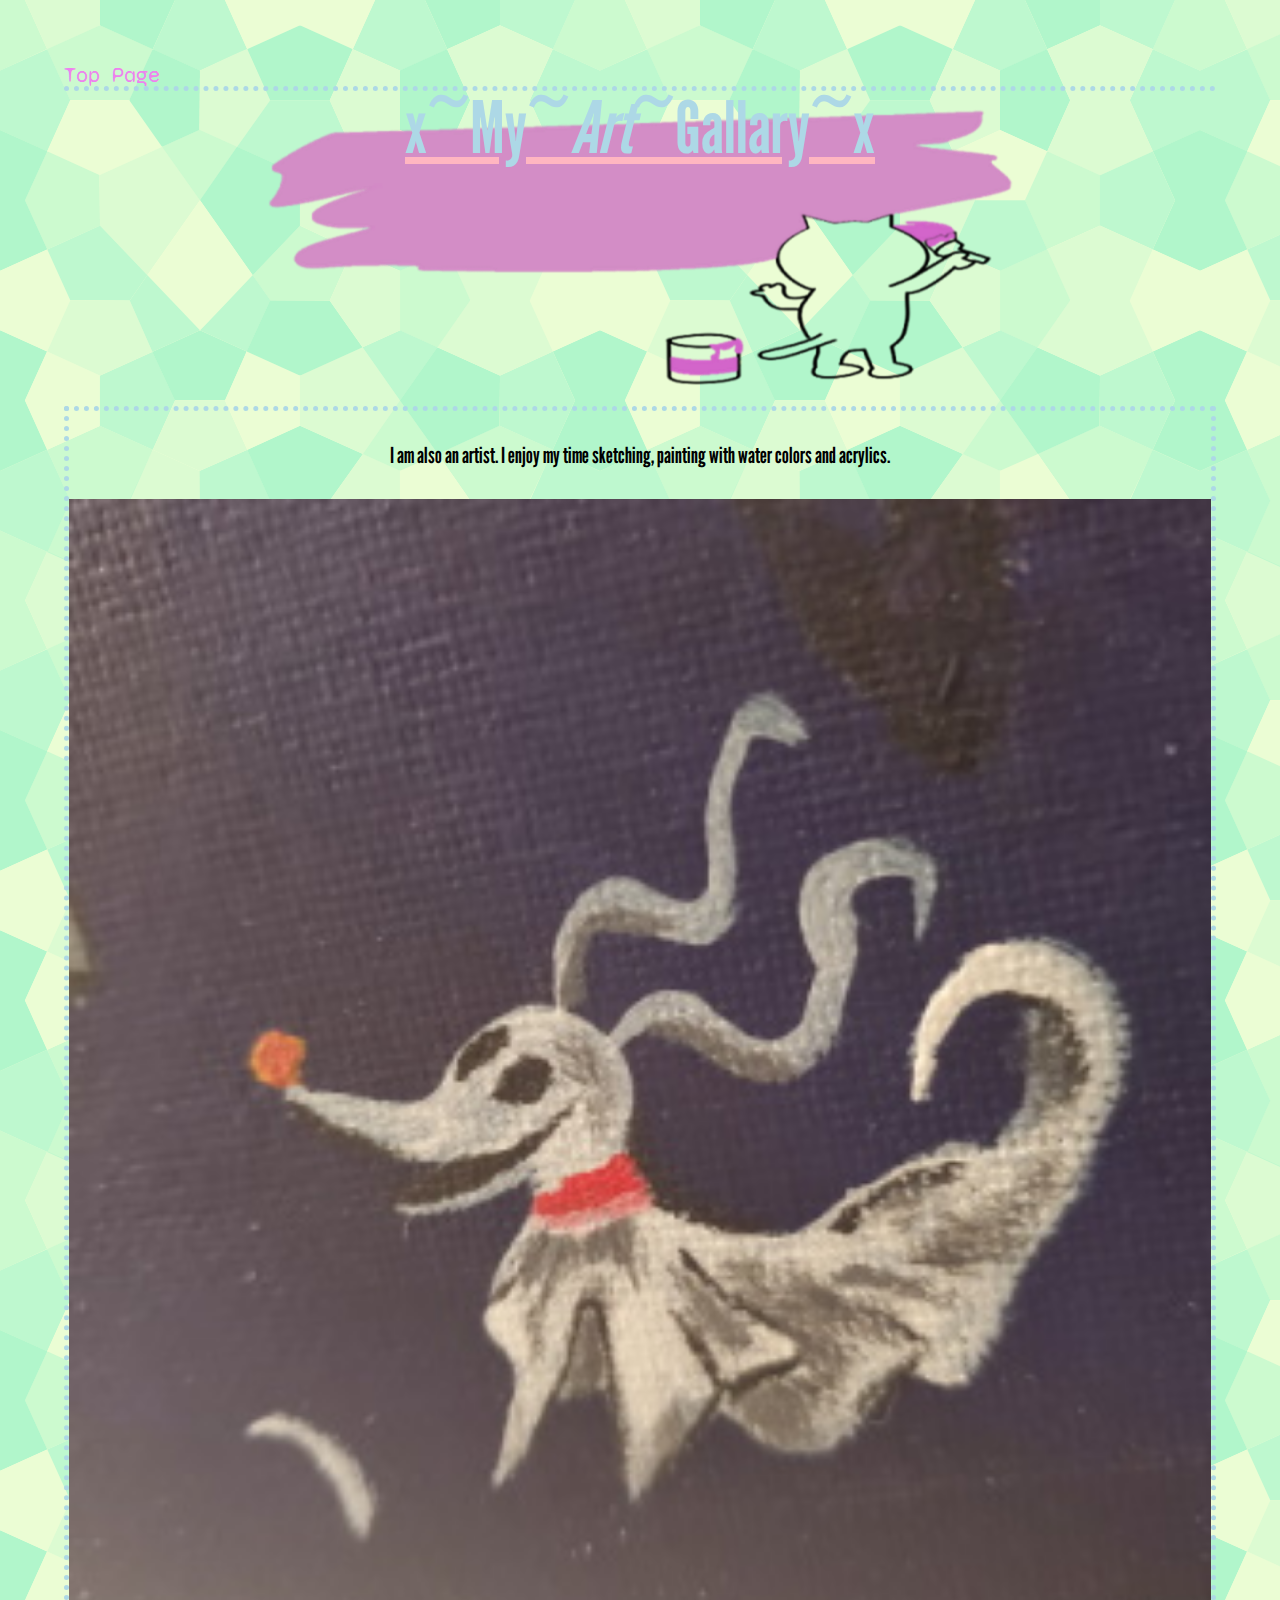
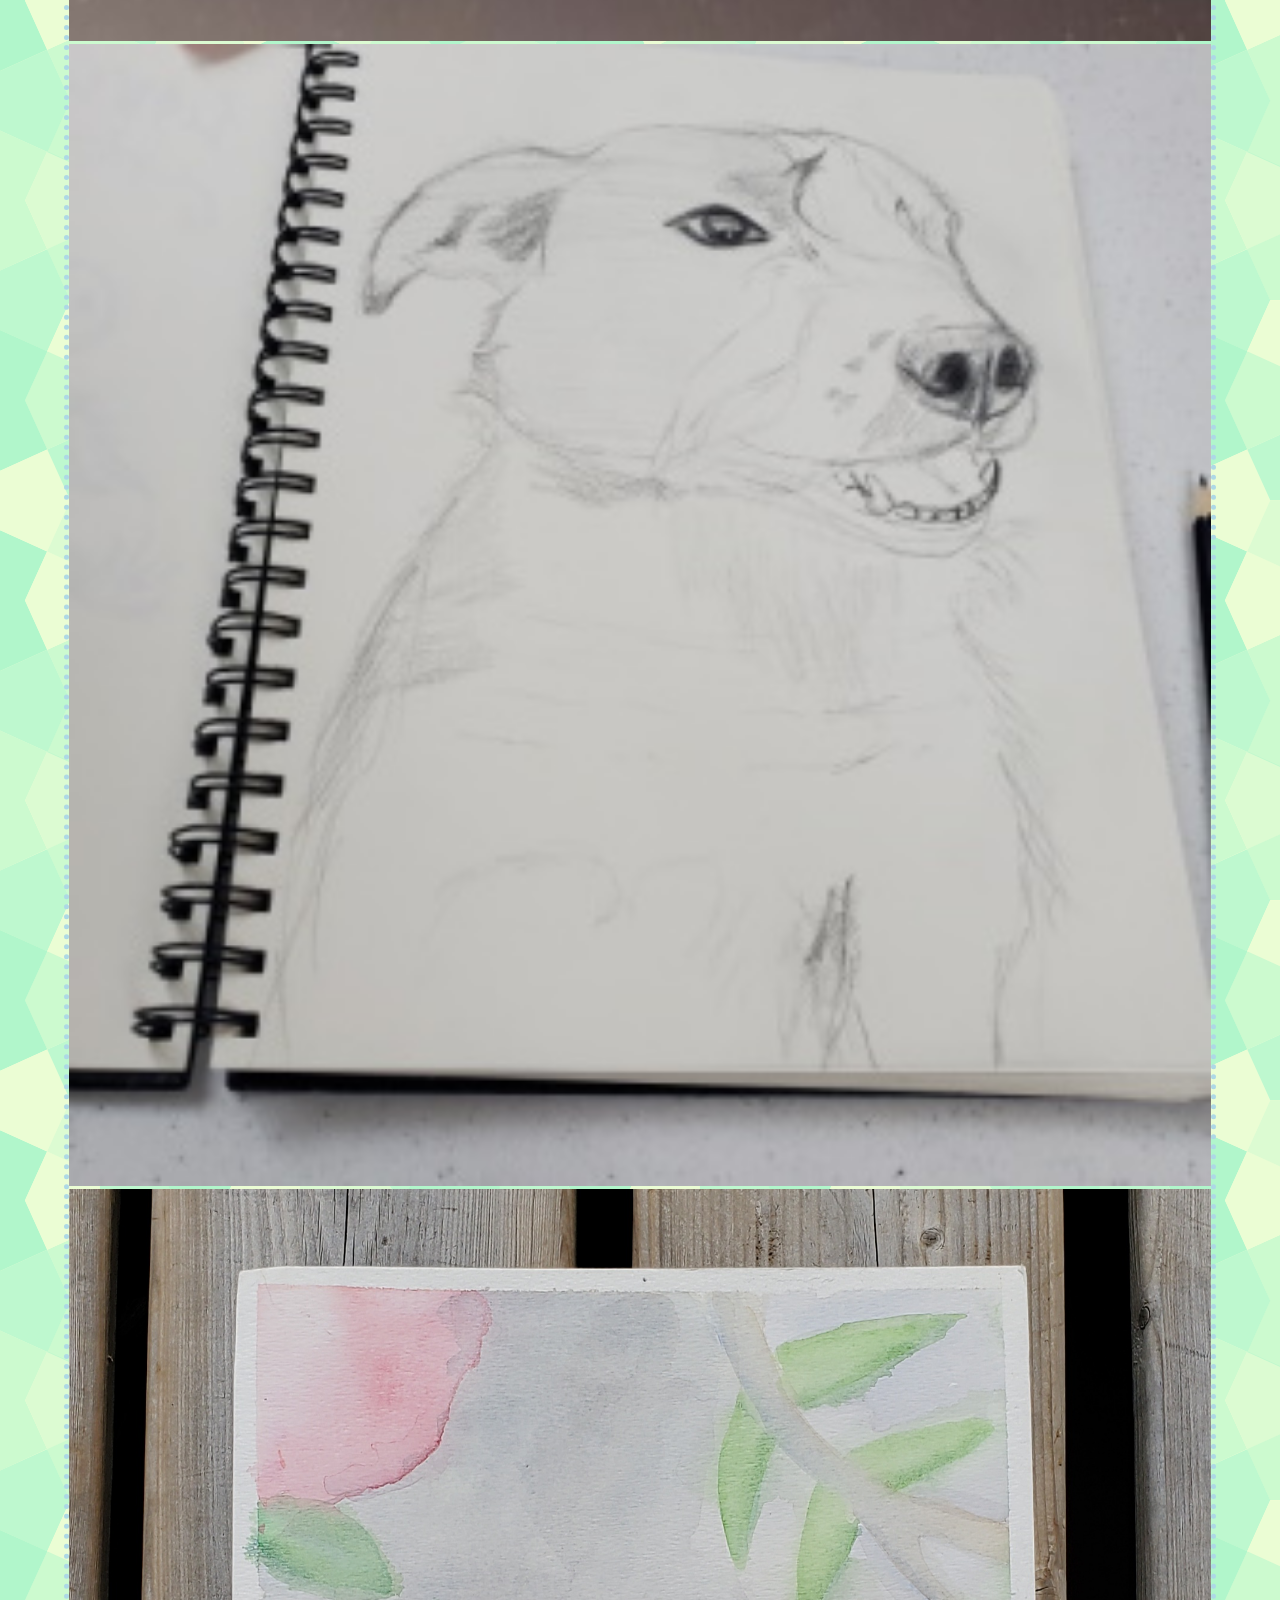
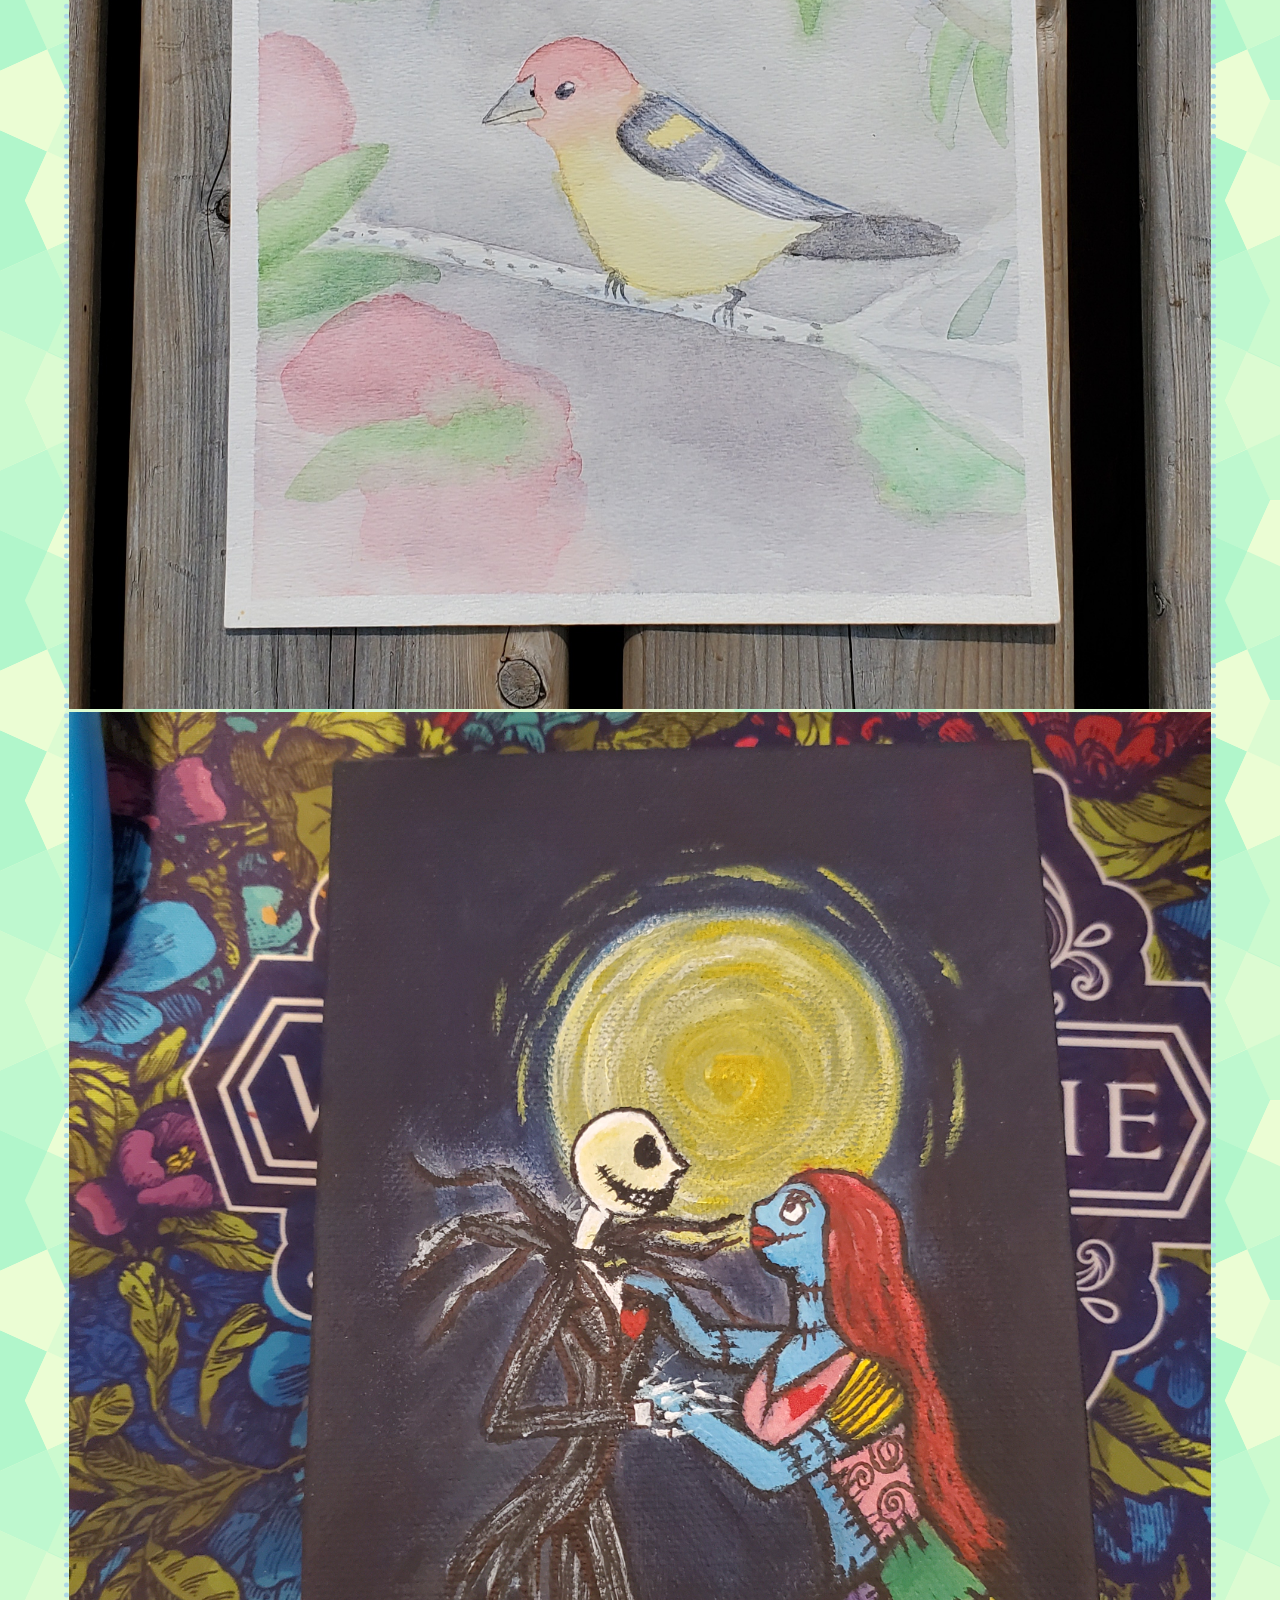
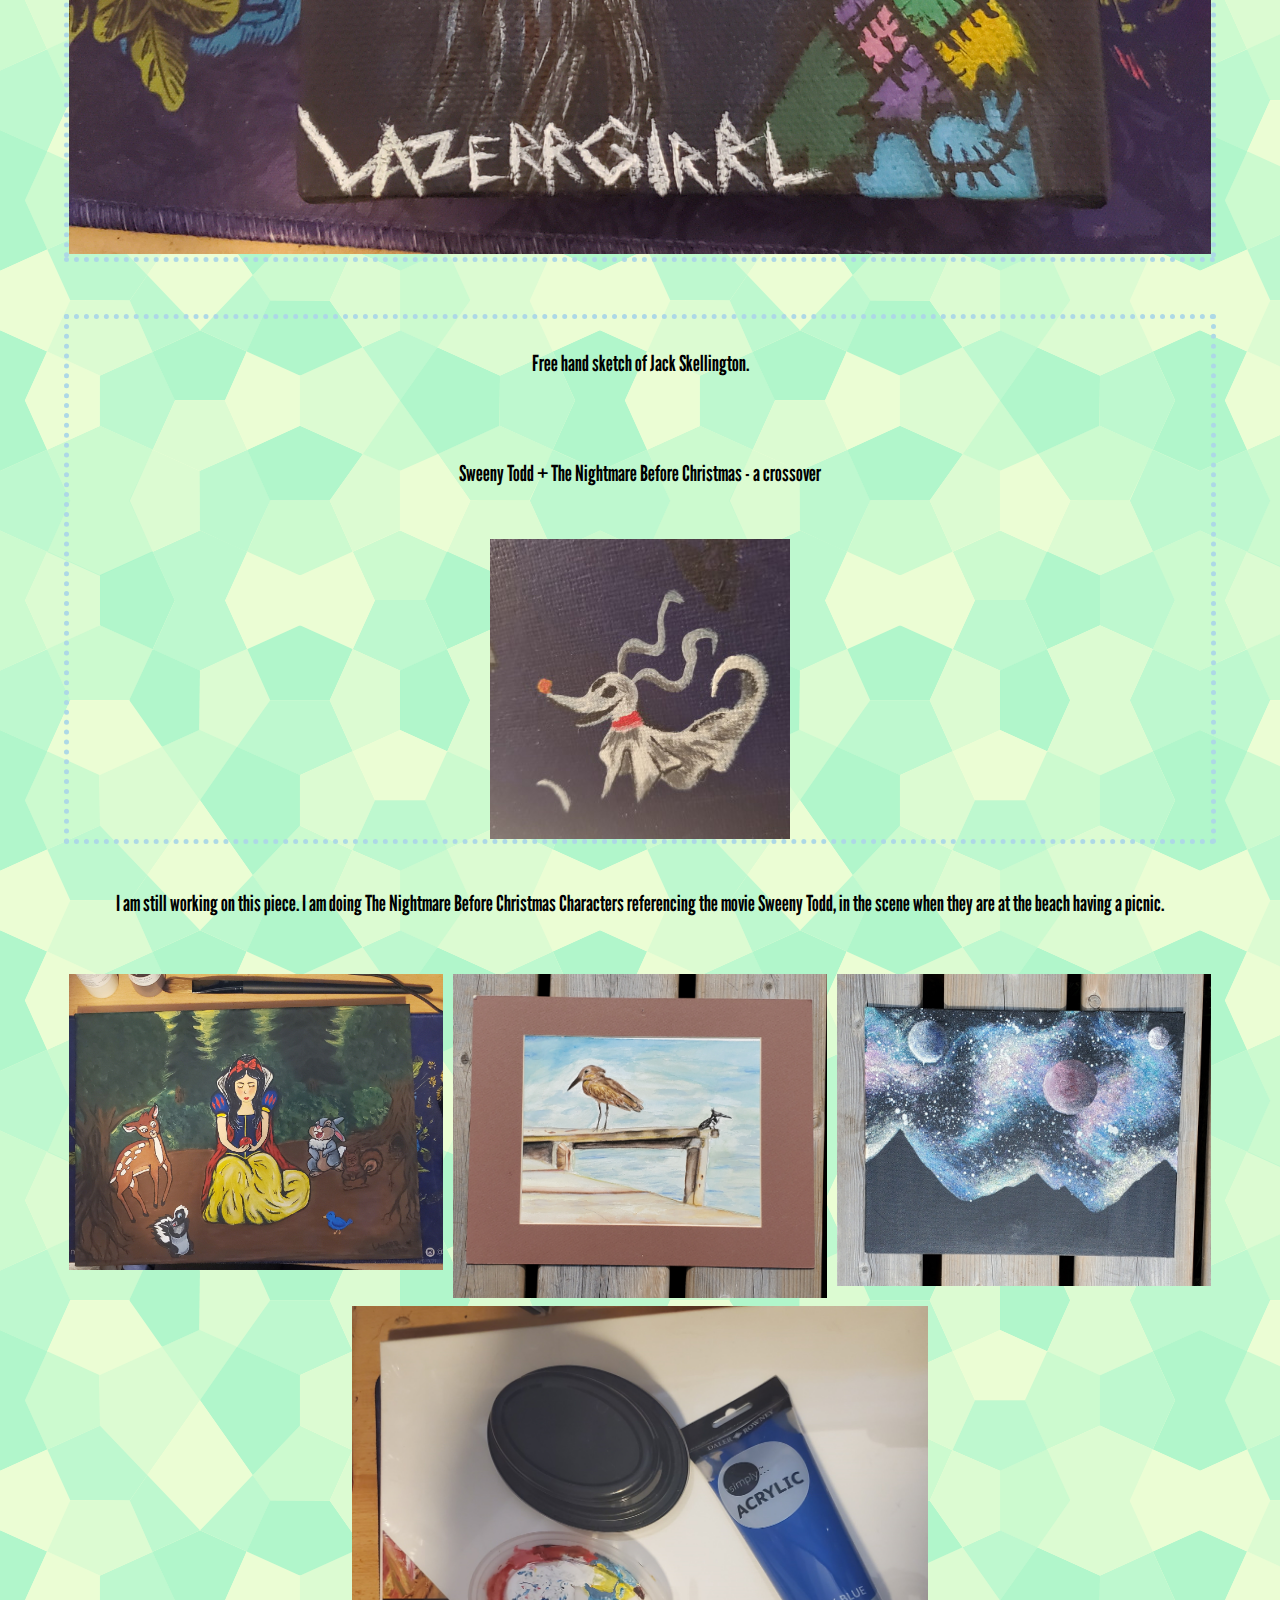
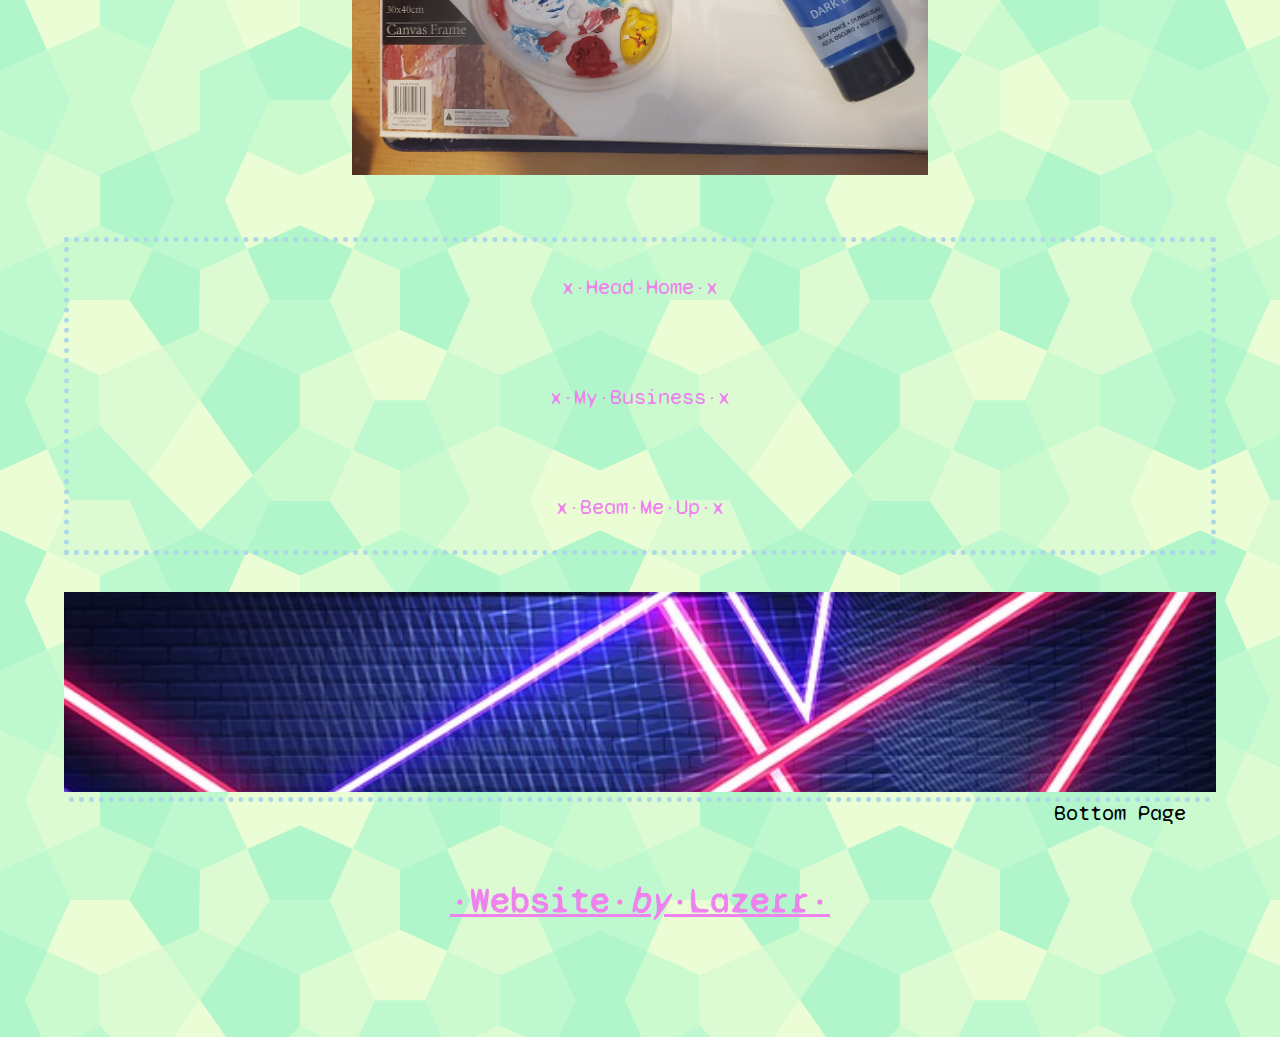
<file: art.html>
<!DOCTYPE html>
<html lang="en">
<head>
  <title> Lazerr's Art </title>
  <meta charset="utf-8">
  <!-- added css -->
  <link rel="stylesheet" href="style.css">
<!-- main font link syne+mono -->
  <link rel="preconnect" href="https://fonts.googleapis.com">
  <link rel="preconnect" href="https://fonts.gstatic.com" crossorigin>
  <link href="https://fonts.googleapis.com/css2?family=Syne+Mono&display=swap" rel="stylesheet">
<!-- font 2 - League+Gothic -->
  <link rel="preconnect" href="https://fonts.googleapis.com">
  <link rel="preconnect" href="https://fonts.gstatic.com" crossorigin>
  <link href="https://fonts.googleapis.com/css2?family=League+Gothic&display=swap" rel="stylesheet">
</head>

<body class="art">
<!-- top page -->
<div class="top"  <a id="top"> Top Page</a></div>
<div class="banner3">
  <h3 class="title">x~My~<em>Art</em>~Gallary~x</h3>
</div>

<section>
  <p class="top1">I am also an artist. I enjoy my time sketching, painting with water colors and acrylics.</p>
<div class="main">
  <div class="row">
    <div class="column2">
      <img src="images/zero.jpg" alt="acrylic" style="width:100%">
    </div>
    <div class="column2">
      <img src="images/que.jpg" alt="JAck" style="width:100%">
    </div>
    <div class="column2">
      <img src="images/bird.jpg" alt="water color" style="width:100%">
    </div>
    <div class="column2">
      <img src="images/moon.jpg" alt="acrylic" style="width:100%">
    </div>
  </div>
</div>
</section><br>

<section>
  <p class="top1">Free hand sketch of Jack Skellington.</p>
  <div class="container3"></div><br>

    <p class="top1"><strong>Sweeny Todd</strong> + <strong>The Nightmare Before Christmas</strong> - a crossover</p><br>

  <div class="container4"<h4>
</section>

<p>I am still working on this piece. I am doing The Nightmare Before Christmas Characters referencing the movie Sweeny Todd, in the scene when they are at the beach having a picnic.</p>

<p class="top1"></p><br>

<div class="main">
  <div class="row">
    <div class="column">
      <img src="images/snow.jpg" alt="acrylic" style="width:100%">
    </div>
    <div class="column">
      <img src="images/water1.jpg" alt="water color" style="width:100%">
    </div>
    <div class="column">
      <img src="images/galaxie.jpg" alt="acrylic" style="width:100%">
    </div>
  </div>
</div>

<center>
  <img src="images/paint.jpg" alt="acrylic" style="width:50%">
</center><br>

<p class="top1"></p><br>

<!-- page links -->
  <section>
    <div class="link">
      <p><a href="index.html">x~Head~Home~x</a>
    </div><br>

    <div class="link2">
     <p><a href="biz.html">x~My~Business~x</a></p>
    </div><br>

    <div class="link">
      <p><a href="#top">x~Beam~Me~Up~x</a></p>
    </div>
  </section><br>

<div class="banner1"></div>

<div class="bottom">
  <a id="bottom">Bottom Page</a>
</div>

<footer class="footer">
  <p>~Website~<em>by</em>~Lazerr~</p>
</footer>

</body>
</html>
</file>
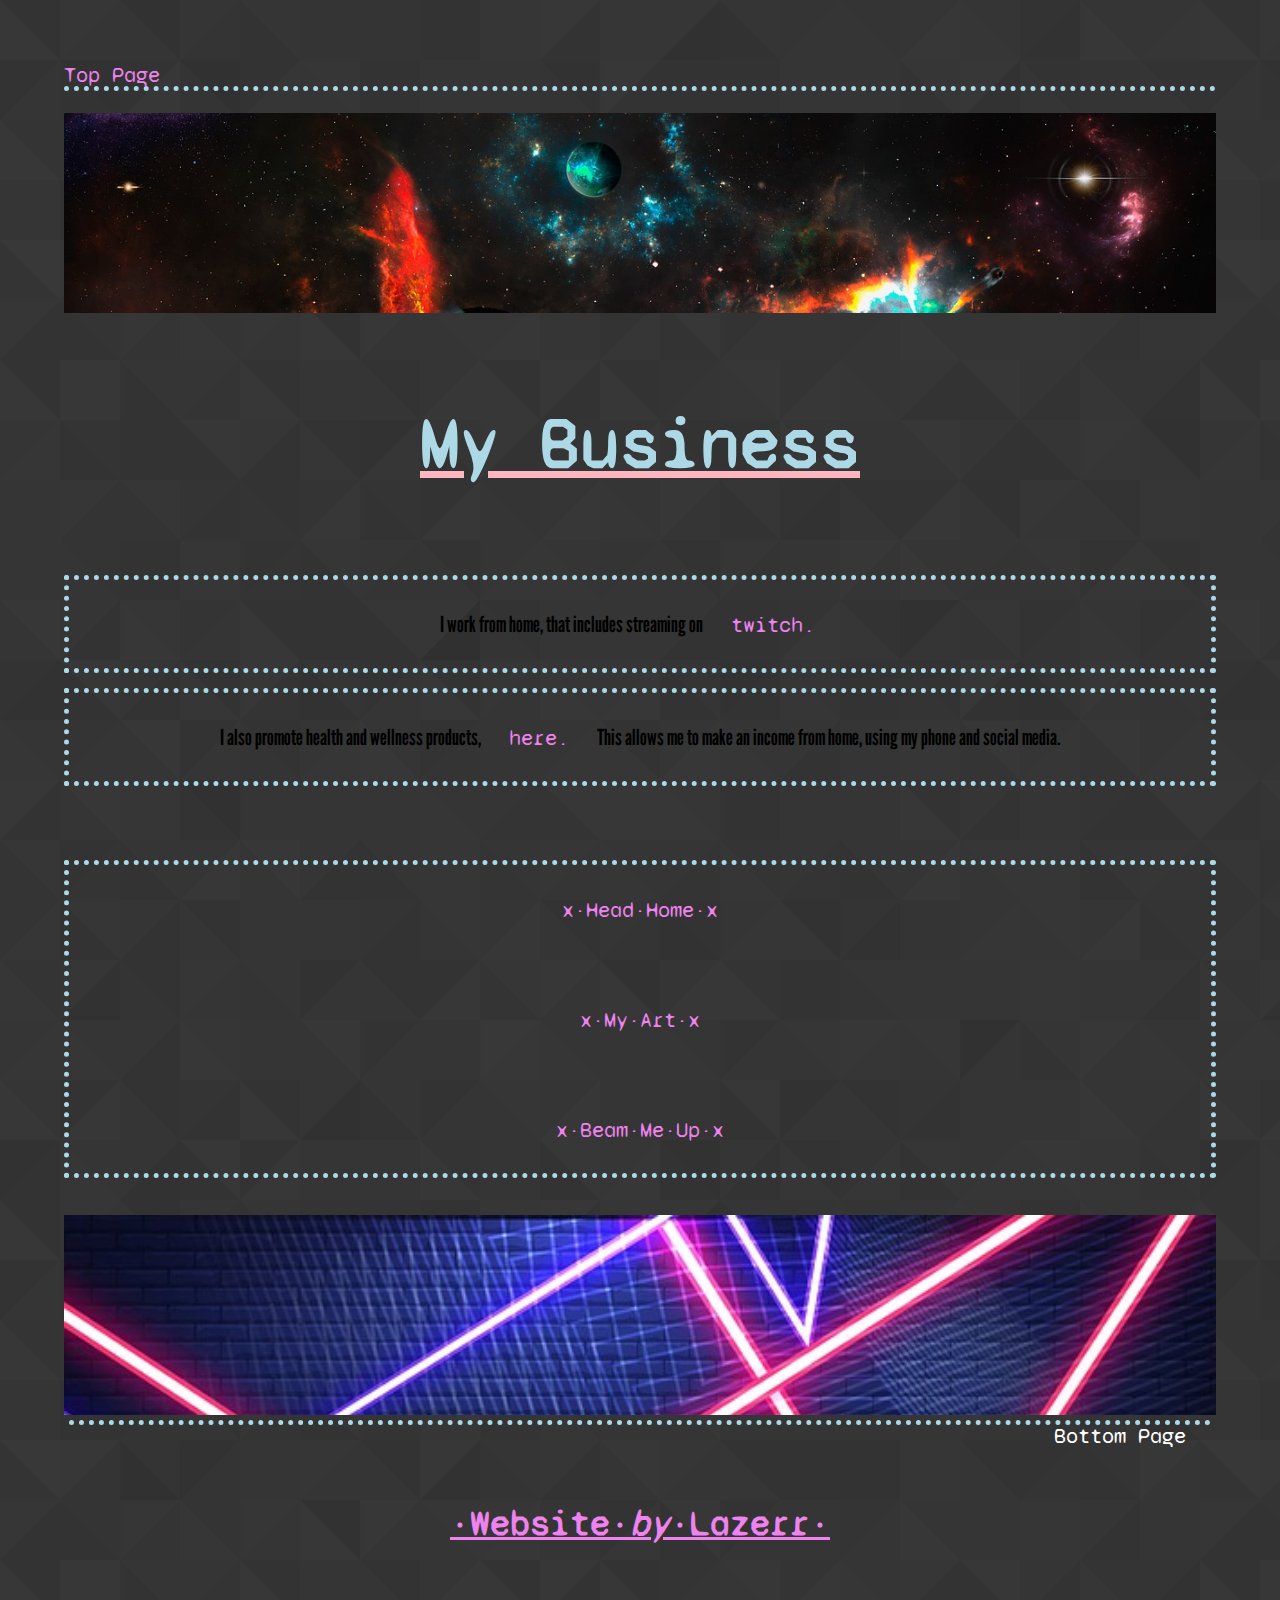
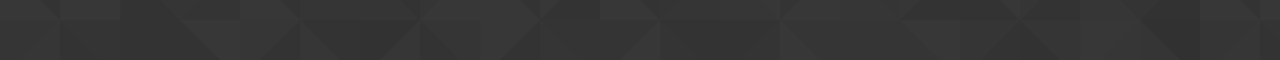
<file: biz.html>
<!DOCTYPE html>
<html lang="en">
<head>
  <title> My Buisness</title>
  <meta charset="utf-8">

  <!-- added css -->
  <link rel="stylesheet" href="style.css">
<!-- fonts link syne+mono -->
  <link rel="preconnect" href="https://fonts.googleapis.com">
  <link rel="preconnect" href="https://fonts.gstatic.com" crossorigin>
  <link href="https://fonts.googleapis.com/css2?family=Syne+Mono&display=swap" rel="stylesheet">
<!-- League+Gothic -->
  <link rel="preconnect" href="https://fonts.googleapis.com">
  <link rel="preconnect" href="https://fonts.gstatic.com" crossorigin>
  <link href="https://fonts.googleapis.com/css2?family=League+Gothic&display=swap" rel="stylesheet">
</head>

<!-- top page -->
<body class="biz">
<div class="top"  <a id="top"> Top Page</a></div><br>

<div class="banner2"></div>
<h1 class="title"> My Business </h1>

<section>
  <p class="bizp">I work from home, that includes streaming on <a href="https://twitch.tv/lazerrgirrl" target="_blank"> twitch.</a></p>
</section>

<section>
  <p class=bizp> I also promote health and wellness products, <a href="https://withkoji.com/@lazerr" target="_blank"> here.</a> This allows me to make an income from home, using my phone and social media.</p>
</section><br>

<!-- I wanted to add videos here v -->
<!-- <div>
  <vid src="videos/coffeevid.mp4" target="_blank" alt="coffee" style="width:50%">
</div>
<div>
  <vid src="videos/gummies.mp4" target="_blank" alt="gummies" style="width:50%">
</div> -->

<p class="top1"></p><br>

<section>
  <div class="link">
    <p><a href="index.html">x~Head~Home~x</a>
  </div><br>

  <div class="link2">
    <p><a href="art.html">x~My~Art~x</a></p>
  </div><br>

  <div class="link">
    <p><a href="#top">x~Beam~Me~Up~x</a></p>
  </div>
</section><br>

<div class="banner1"></div>

<div class="bottom"><a id="bottom2">Bottom Page</a>
</div>

<footer class="footer">
  <p>~Website~<em>by</em>~Lazerr~</p>
</footer>

</body>
</html>
</file>
<file: style.css>
/* Website styles */
* {
  font-size: 100%;
  /* border:1px solid white; */
  margin: 0%;
  line-height: 1;
  box-sizing: border-box;
}

header {
  margin: 10px;
  /* padding: 15px; */
}

.banner1 {
  /* top and bottom banner */
  height: 200px;
  background-image: url(images/banner1.jpg);
  background-size: cover;
}

.banner2 {
  /* top */
  height: 200px;
  background-image: url(images/banner2.jpg);
  background-size: cover;
}

.banner3 {
  /* top */
  height: 300px;
  width: 800px;
  background-image: url(images/banner3.png);
  background-size: cover;
}

body {
  /* background-color:hotpink; */
  font-family: 'League Gothic', sans-serif;
  font-size: 22px;
  margin: 5%;
  /* border: 10px 20px solid purple; */
}

.index {
  background-image: url(images/gp.png);
   /* background-repeat: no-repeat; */
}

.art {
  background-image: url(images/pentagon.png);
}

.biz {
  background-image: url(images/artbg.png);
}

.container1 {
  /* text-align: */
  background-image: url(images/battle.jpg);
  background-repeat: no-repeat;
  width: 600px;
  height: 400px;
}

.container2 {
  /* text-align:  */
  background-image: url(images/controller.webp);
  background-repeat: no-repeat;
  width: 750px;
  height: 400px;
}

/* Three image containers (use 25% for four, and 50% for two, etc) */
.column {
  float: left;
  width: 33.33%;
  padding: 5px;
}

/* Clear floats after image containers */
.row::after {
  content: "";
  clear: both;
  display: table;
}

.container4 {
  background-image: url(images/zero.jpg);
  background-repeat: no-repeat;
  width: 300px;
  height: 300px;
}

section {
  margin: 15px 0;
  border: 5px dotted lightblue;
  padding: 0 auto;
}

/* title */
h1 {
  font-family: 'syne mono', monospace;
  text-align: center;
  margin: 25px;
  padding: 70px;
}

h2 {
  font-size: 36px;
  font-family: 'syne mono', monospace;
}

ul {
  font-size: 28px;
}

h3 {
  font-size: 24px;
  text-align: center;
}

h4 {
  text-height: 3;
}

h2, h3 {
  font-weight: 900;
  font-style: normal;
  margin-bottom: 20px;
}

p {
  font-size: 22px;
  line-height: 4;
  color: black;
  text-align: center;
}

ul, ol {
  margin: 15px 0;
  padding: 30px;
}

footer p {
  font-family: 'syne mono', monospace;
  color: violet;
  font-size: 36px;
  font-weight: 600;
  margin: 5px;
  text-decoration: underline;
}

a {
  color: violet;
  text-decoration: none;
  font-size: 22px;
  font-family: 'syne mono', monospace;
  padding: 25px;
}

a:hover {
  text-decoration: underline;
  color: blue;
}

a:active {
  color: pink;
}

.title {
  font-size: 72px;
  text-decoration: underline lightpink;
  color: lightblue;
}

div {
  margin: 0 auto;
}

img {
  /* width: 300px;
  height: 200px; */
  max-width: 0 auto;
  max-height: 0 auto;
}

.top {
  border-bottom: 5px dotted lightblue;
  font-family: 'syne mono', monospace;
}

#top {
  color: violet;
  text-decoration: none;
}

.bottom {
  text-align: right;
  font-family: 'syne mono', monospace;
  border-top: 5px dotted lightblue;
  margin: 5px;
}

#bottom {
  color: black;
  text-decoration: none;
}

#bottom2 {
  color: white;
  text-decoration: none;
}
</file>
